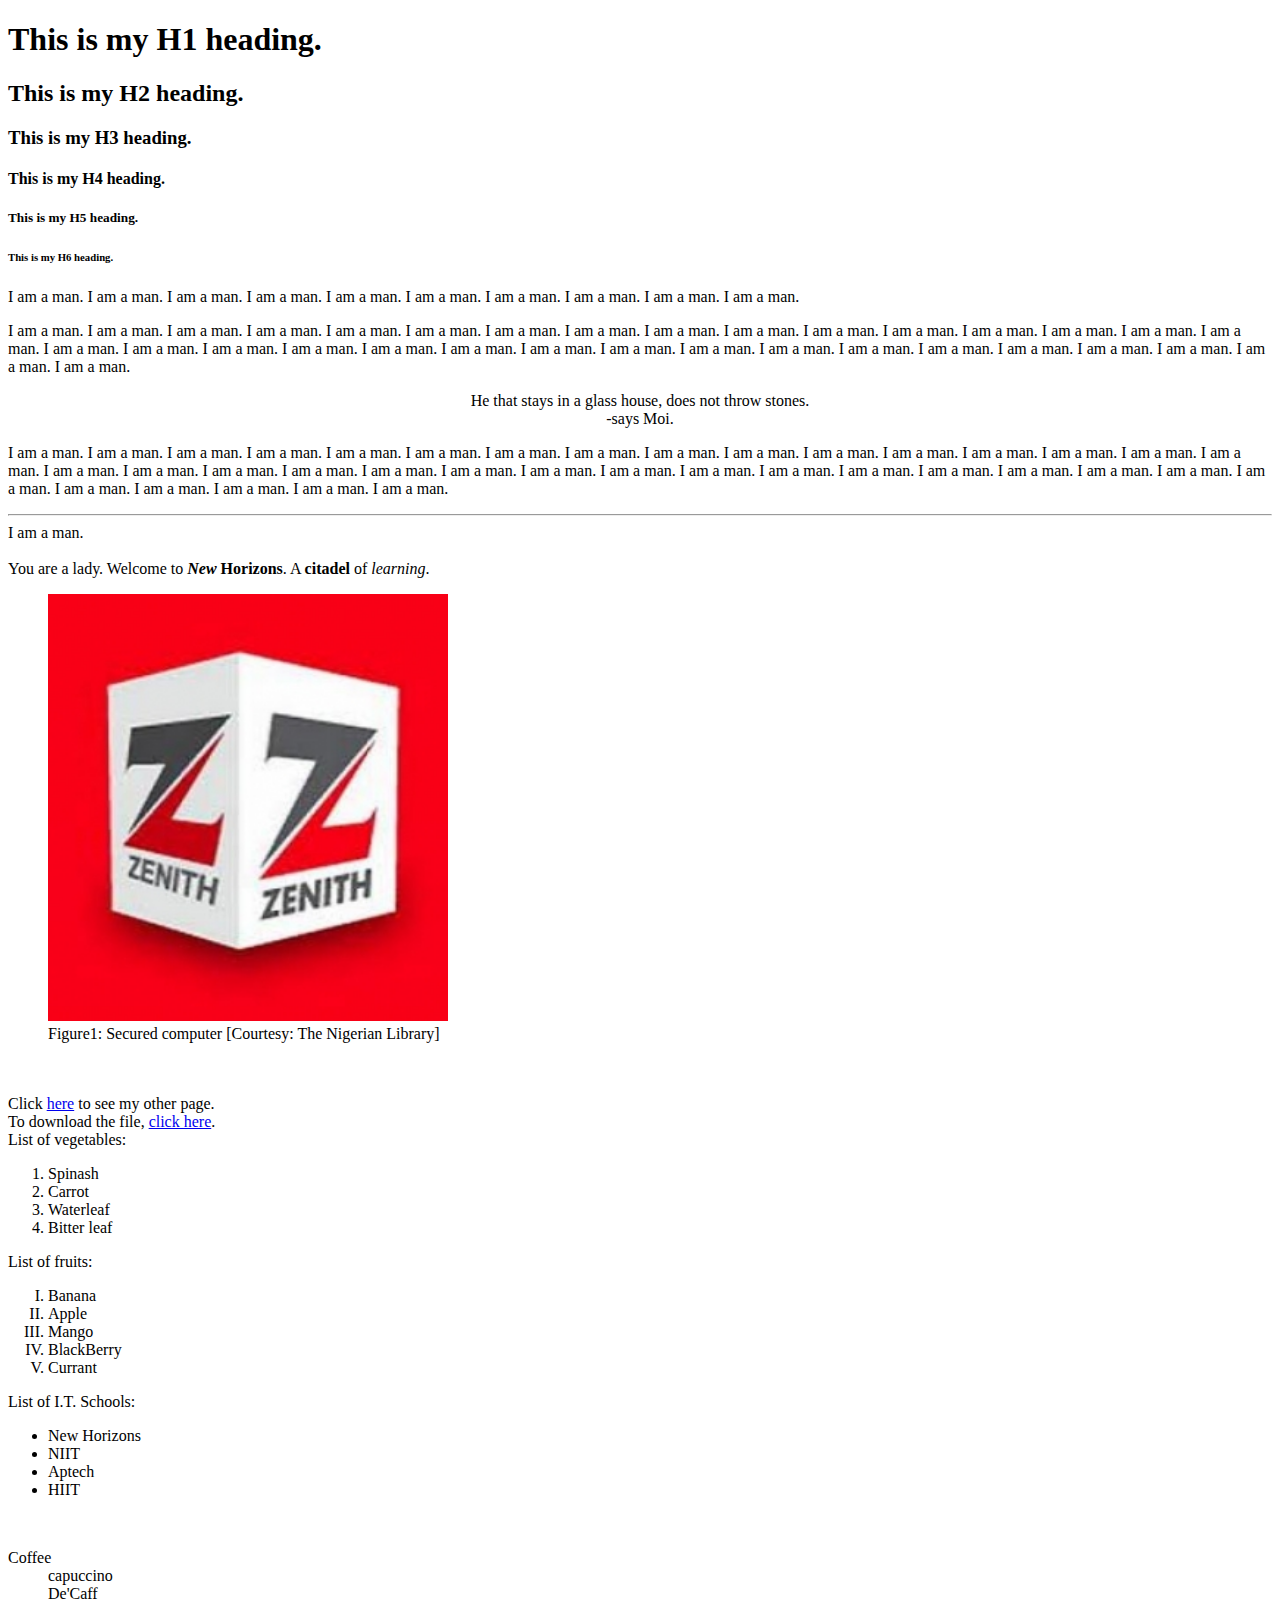
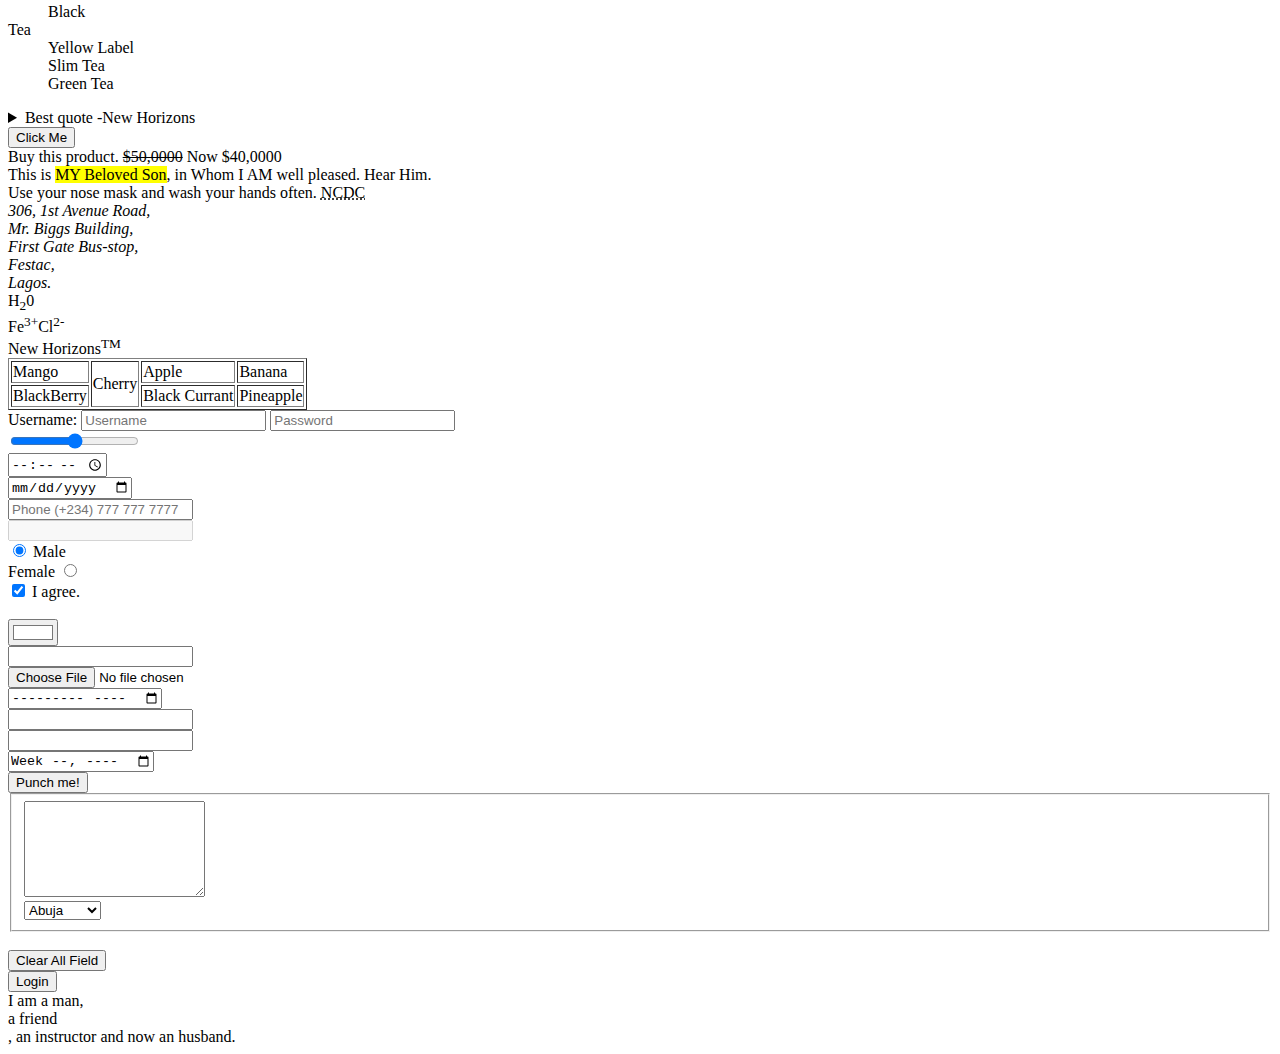
<file: Zenith/test.html>
<!DOCTYPE html>
<html lang="en">
    <head>
        <meta charset="UTF-8">
        <meta name="viewport" content="width=device-width, initial-scale=1.0">
        <title>My Test Page</title>
        <link href="">
        <script src=""></script>
        <style></style>
    </head>
    <body>
        <h1>This is my H1 heading.</h1>
        <h2>This is my H2 heading.</h2>
        <h3>This is my H3 heading.</h3>
        <h4>This is my H4 heading.</h4>
        <h5>This is my H5 heading.</h5>
        <h6>This is my H6 heading.</h6>

            I am a man. I am a man. I am a man. I am a man. I am a man. I am a man. I am a man. I am a man. I am a man. I am a man.
        <p>
            I am a man. I am a man. I am a man. I am a man. I am a man. I am a man. I am a man. I am a man. I am a man. I am a man.
            I am a man. I am a man. I am a man. I am a man. I am a man. I am a man. I am a man. I am a man. I am a man. I am a man.
            I am a man. I am a man. I am a man. I am a man. I am a man. I am a man. I am a man. I am a man. I am a man. I am a man.
            I am a man. I am a man. I am a man.<blockquote style="text-align: center;">He that stays in a glass house, does not throw stones. <br>-says Moi.</blockquote>I am a man. I am a man. I am a man. I am a man. I am a man. I am a man. I am a man.
            I am a man. I am a man. I am a man. I am a man. I am a man. I am a man. I am a man. I am a man. I am a man. I am a man.
            I am a man. I am a man. I am a man. I am a man. I am a man. I am a man. I am a man. I am a man. I am a man. I am a man.
            I am a man. I am a man. I am a man. I am a man. I am a man. I am a man. I am a man. I am a man. I am a man. I am a man.
        </p> 
        <hr>
        I am a man.<br><br>You are a lady.
        Welcome to <b><i>New</i> Horizons</b>. A <strong>citadel</strong> of <em>learning</em>.<br>
        <figure>
            <img src="img/logo.jpg" alt="Company Logo" width="400"><br>
            <figcaption>Figure1: Secured computer [Courtesy: The Nigerian Library]</figcaption>
        </figure><br><br>
        Click <a href="index.html">here</a> to see my other page. <br>
        To download the file, <a href="res/mysql-connector-java-5.1.22.bundle.jar.zip">click here</a>.
        <br>
        List of vegetables:
        <ol>
            <li>Spinash</li>
            <li>Carrot</li>
            <li>Waterleaf</li>
            <li>Bitter leaf</li>
        </ol>

        List of fruits:
        <ol type="I">
            <li>Banana</li>
            <li>Apple</li>
            <li>Mango</li>
            <li>BlackBerry</li>
            <li>Currant</li>
        </ol>

        List of I.T. Schools:
        <ul>
            <li>New Horizons</li>
            <li>NIIT</li>
            <li>Aptech</li>
            <li>HIIT</li>
        </ul>
        <br>

        <dl>
            <dt>Coffee</dt>
            <dd>capuccino</dd>
            <dd>De'Caff</dd>
            <dd>Black</dd>
            <dt>Tea</dt>
            <dd>Yellow Label</dd>
            <dd>Slim Tea</dd>
            <dd>Green Tea</dd>
        </dl>

        <details>
            <summary>Best quote -New Horizons</summary>
            New Horizons is the best citadel for learning. <br>
            This is the best I.T school here in Nigeria.
        </details>
        <button>Click Me</button><br>
        Buy this product. <del>$50,0000</del> Now $40,0000 <br>
        This is <mark>MY Beloved Son</mark>, in Whom I AM well pleased. Hear Him. <br>
        Use your nose mask and wash your hands often. <abbr title="National Centre for Disease Control">NCDC</abbr>
        <address>
            306, 1st Avenue Road,<br>Mr. Biggs Building,<br>First Gate Bus-stop,<br>Festac,<br>Lagos.
        </address>
        H<sub>2</sub>0 <br> Fe<sup>3+</sup>Cl<sup>2-</sup><br>
        New Horizons<sup>TM</sup>
        <table border="1">
            <tr>
                <td>Mango</td>
                <td rowspan="2">Cherry</td>
                <td>Apple</td>
                <td>Banana</td>
            </tr>
            <tr>
                <td>BlackBerry</td>
                <td>Black Currant</td>
                <td>Pineapple</td>
            </tr>
        </table>
        <form action="processing.html" method="GET">
            Username: <input type="text" name="username" value="" placeholder="Username">
            <input type="password" name="pass" placeholder="Password">
            <br><input type="range">
            <br><input type="time">
            <br><input type="date">
            <br><input type="tel" placeholder="Phone (+234) 777 777 7777">
            <br><input type="number" disabled="disabled">
            <br><input type="radio" id="yo" name="gender" value="M" checked="checked"> <label for="yo">Male</label> 
            <br><label for="fem">Female</label> <input type="radio" id="fem" name="gender" value="F"> 
            <br><input type="checkbox" checked="checked"> I agree.
            <br><input type="hidden">
            <br><input type="color" name="my_color" value="#ffffff">
            <br><input type="email">
            <br><input type="file">
            <br><input type="month">
            <br><input type="search">
            <br><input type="url">
            <br><input type="week">
            <br><input type="button" value="Punch me!">
            <br>
            <fieldset title=":: State Selector ::">
                <textarea name="" id="" rows="6" cols="20"></textarea>
                <br><select name="states" id="">
                    <option value="ABJ">Abuja</option>
                    <option value="ABR">Anambra</option>
                    <option value="IMO">Imo</option>
                    <option value="LAGI">Lagos</option>
                    <option value="DEL" disabled="disabled">Delta</option>
                    <option value="OND">Ondo</option>
                    <option value="OGN">Ogun</option>
                </select>
            </fieldset>
            <br><input type="reset" value="Clear All Field">
            <br><input type="submit" value="Login">
        </form>
        I <span>am a</span> man, <div>a friend</div>, an instructor and now an husband.
    </body>
</html>
</file>
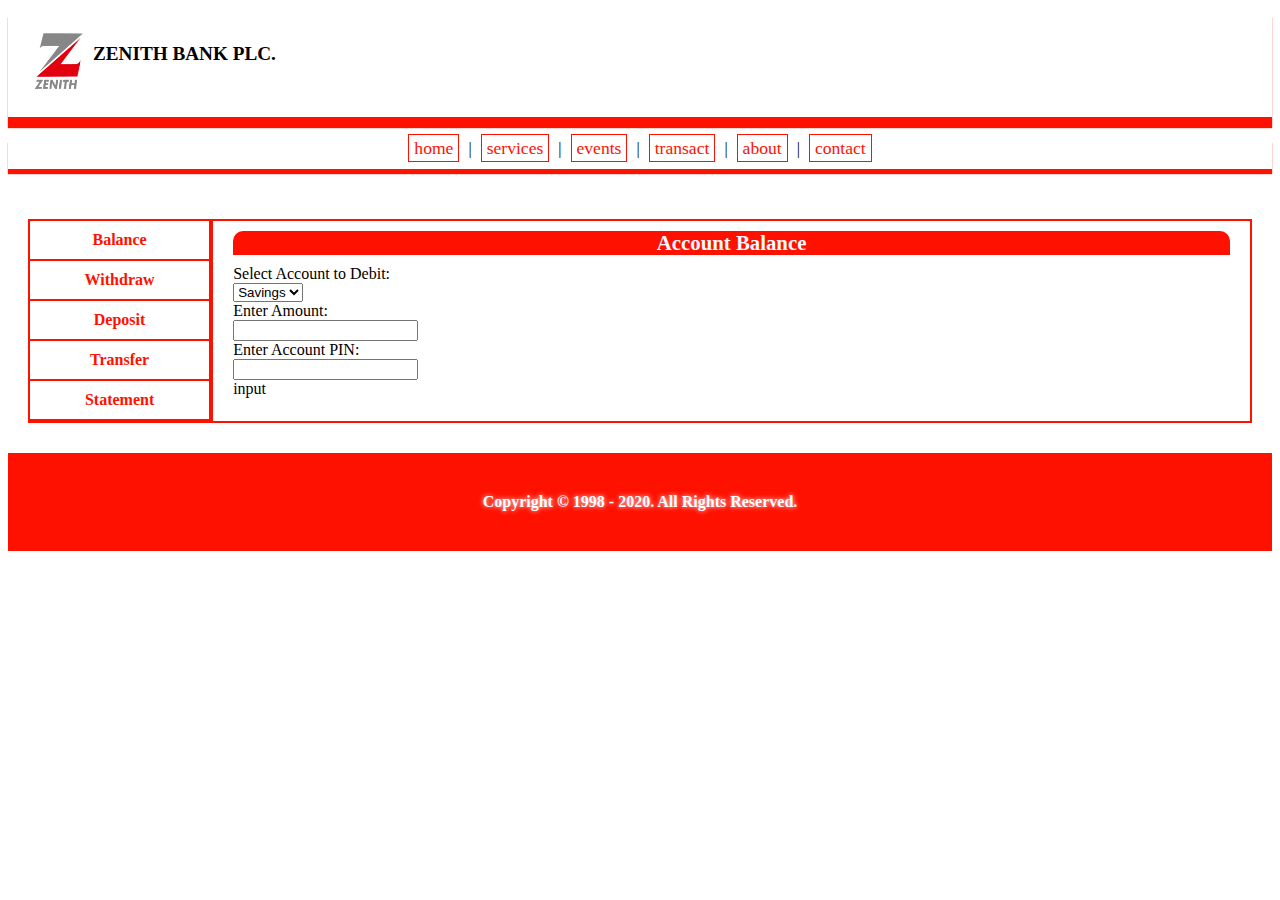
<file: Zenith/transaction.html>
<!DOCTYPE html>
<html lang="en">
<head>
    <meta charset="UTF-8">
    <meta name="viewport" content="width=device-width, initial-scale=1.0">
    <title>:: Transaction :: -Zenith.com</title>
    <link rel="stylesheet" href="css/main.css">
    <link rel="stylesheet" href="css/style.css">
    <!--style>
        body{
            background-color: teal;
            color: red;
            text-align: center;
        }
    </style-->
</head>
<body>
    <header>
        <img src="img/ng-zenith-logo.png" alt="company-logo">
        <span>ZENITH BANK PLC.</span>
    </header>
    <nav>
        <a href="index.html">home</a> |
        <a href="services.html">services</a> |
        <a href="events.html">events</a> |
        <a href="transaction.html">transact</a> |
        <a href="about.html">about</a> |
        <a href="contact.html">contact</a>
    </nav>
    <main>
        <!-- This is my document's Body. -->
        <div class="container-rc">  <!-- Transaction Container/wrapper -->
            <div class="col-1"> <!-- Left panel/pane -->
                <div class="trans-balance">Balance</div>
                <div class="trans-withdraw">Withdraw</div>
                <div class="trans-deposit">Deposit</div>
                <div class="trans-transfer">Transfer</div>
                <div class="trans-statement">Statement</div>
            </div>
            <div class="col-2"> <!-- Content Area -->
                <div>Account Balance</div>
                <div class="acct-balance">  <!-- Account Balance -->
                    <div class="acct-name">
                        <div>Account Name:</div>
                        <span class="customer-name">ojo olakunle olusegun mckunjous</span>
                    </div>
                    <div>
                        <div> <!-- Savings Account -->
                            <div class="acct-title">Savings</div>
                            <div>
                                <span class="acct-currency">$</span>
                                <span>100,000,000.00</span>
                            </div>
                        </div>
                        <div> <!-- Current Account -->
                            <div class="acct-title">Current</div>
                            <div>
                                <span class="acct-currency">$</span>
                                <span>456,000,000.00</span>
                            </div>
                        </div>
                        <div> <!-- Fixed Account -->
                            <div class="acct-title">Fixed</div>
                            <div>
                                <span class="acct-currency">Eur</span>
                                <span>100,000,000.00</span>
                            </div>
                        </div>
                    </div>
                </div>

                <div> <!-- Account Withdrawal -->
                    <form action="transaction.html" method="POST">
                        <label for="sel-account">Select Account to Debit:</label><br>
                        <select name="sel-acct" id="sel-account">
                            <option value="sav">Savings</option>
                            <option value="cur">Current</option>
                            <option value="fix">Fixed</option>
                        </select><br>
                        <label for="txt-amt">Enter Amount:</label><br>
                        <input type="text" name="debit-amt" id="txt-amt"><br>
                        <label for="txt-pin">Enter Account PIN:</label><br>
                        <input type="password" name="" id=""><br>
                        input
                    </form>
                </div>
                <!-- Content Area -->
            </div>
        </div>
    </main>
    
    
    <footer>
        Copyright &copy; 1998 - 2020. All Rights Reserved.
    </footer>
</body>
</html>

        <!--div id="wrapper-div">
            <div id="div1">div 1</div>
            <div id="div2">div 2 is a good element</div>
            <div id="div3">div 3</div>
        </div-->
</file>
<file: Zenith/css/main.css>
header {
    text-align: start;
    padding: 20px 20px;
    background-color: #ffffff;
    border-bottom: 1px solid #ff1100;
    box-shadow: 0 10px 1px #ff1100;
    user-select: none;
    -moz-user-select: none;
    -o-user-select: none;
}

header > img {
    width: 60px;
    height: 65px;
    /* display: none; */  /* Make d element invisible. */
}

header > span {
    position: absolute;
    font-size: 1.2em;
    font-weight: bold;
    margin-left: 5px;
    margin-top: 15px;
}

nav {
    /* position: absolute; */
    margin-top: 20px;
    text-align: center;
    /* background-color: yellow; */
    box-shadow: 0 5px 1px #ff1100;
    padding-bottom: 10px;
    user-select: none;
    -moz-user-select: none;
    -o-user-select: none;
}

nav > a {
    margin: 0 5px;
    text-decoration: none;
    font-size: 1.1em;
    /* text-shadow: 0 0 1px #000; */
    border: 1px solid #ff1100;
    padding: 3px 5px;
    background-color: white;
}

nav > a {
    color: #ff1100;
}

nav > a:hover {
    background-color: #ff1100;
    color: white;
    border: none;
}

main {
    margin: 30px 20px 10px 20px;
    padding: 20px 0;
    /* border-top: 2px solid #000000;
    border-bottom: 2px solid #000000; */
    /* border-color: navy red orange green; */
}

.container-rc {
    /* background-color: lightslategray; */
    display: inline-flex;
    width: 100%;
}

.container-rc > .col-1 > div {
    border-bottom: 2px solid #ff1100;
    padding: 10px 0;
    color: #ff1100;
    font-weight: bold;
}

.container-rc > .col-1 > div:hover {
    color: ghostwhite;
    background-color: #ff1100;
}

.col-1 {
    border: 2px solid #ff1100;
    width: 220px;
    text-align: center;
    user-select: none;
    -moz-user-select: none;
    -o-user-select: none;
}

.col-2 {
    border: 2px solid #ff1100;
    width: 100%;
    padding: 10px 20px 20px 20px;
}

.col-2 > div:first-child {
    width: 100%;
    text-align: center;
    font-weight: bold;
    font-size: 1.3em;
    background-color: #ff1100;
    color: ghostwhite;
    border-top-left-radius: 10px;
    border-top-right-radius: 10px;
    margin-bottom: 10px;
}

.acct-name {
    text-align: center;
}

.acct-name > div:first-child {
    margin-bottom: 10px;
}

.customer-name {
    border: 1px solid #ff1100;
    padding: 8px 20px;
    color: darkslategray;
    font-weight: bold;
    text-transform: uppercase;
    font-family: Arial, 'Times New Roman', Times, serif, Helvetica;
}

.acct-balance {
    display: none;
}

.acct-balance > div:nth-child(2) {
    display: inline-flex;
    margin-top: 30px;
}

.acct-title {
    background-color: dimgrey;
    color: ghostwhite;
    text-align: center;
    margin-right: 15px;
    margin-bottom: 10px;
    padding: 3px 80px;font-size: 1.2em;
}

.acct-balance > div:nth-child(2) > div > div:last-child {
    box-shadow: inset 0 0 15px #ff1100;
    display: inline-block;
    padding: 10px 50px;
    border-radius: 30px;
}

footer {
    background-color: #ff1100;
    color: #ffffff;
    font-weight: bold;
    text-shadow: 0 0 5px ghostwhite;
    /* height: 80px; */
    text-align: center;
    padding: 40px 0;
}
</file>
<file: Zenith/css/style.css>
/*

nav > a:active {
    color: goldenrod;
}

a:link {
    color: seagreen;
}

a:active {
    color: tomato;
}

#wrapper-div {
    border: 1px solid darkgrey;
    display: inline-flex;
}

#div1{
    /* background-color: rgb(255, 255, 255); * /
    background-color: rgb(0, 0, 0);
    width: 80px;
    height: 80px;
}

#div2 {
    background-color: limegreen;
    width: 80px;
    height: 80px;
    color: white;
    font-weight: bold;
    font-size: 1.3em;
    /* margin-left: 15px;
    margin-right: 40px; * /
    margin-top: 100px;
    margin-bottom: 100px;
    /* padding-left: 40px;
    padding-right: 40px;
    padding-top: 20px;
    padding-bottom: 100px; * /
    /* padding: 10px 40px 100px 400px; * /  /* Values are => top, right, bottom, left * /
}

#div3 {
    background-color: #ff1100;
    width: 80px;
    height: 80px;
}
*/
/* * {
    color: white;
    background-color: black;
    text-align: start;
    text-decoration: underline;
} */

/* div {
    color: pink;
} */

/* div > div > #target {
    color: pink;
} */

/* #target{
    font-weight: bold;
} */

/* .even {
    text-align: center;
} */

/* .odd {
    background-color: darkcyan;
} */
</file>
